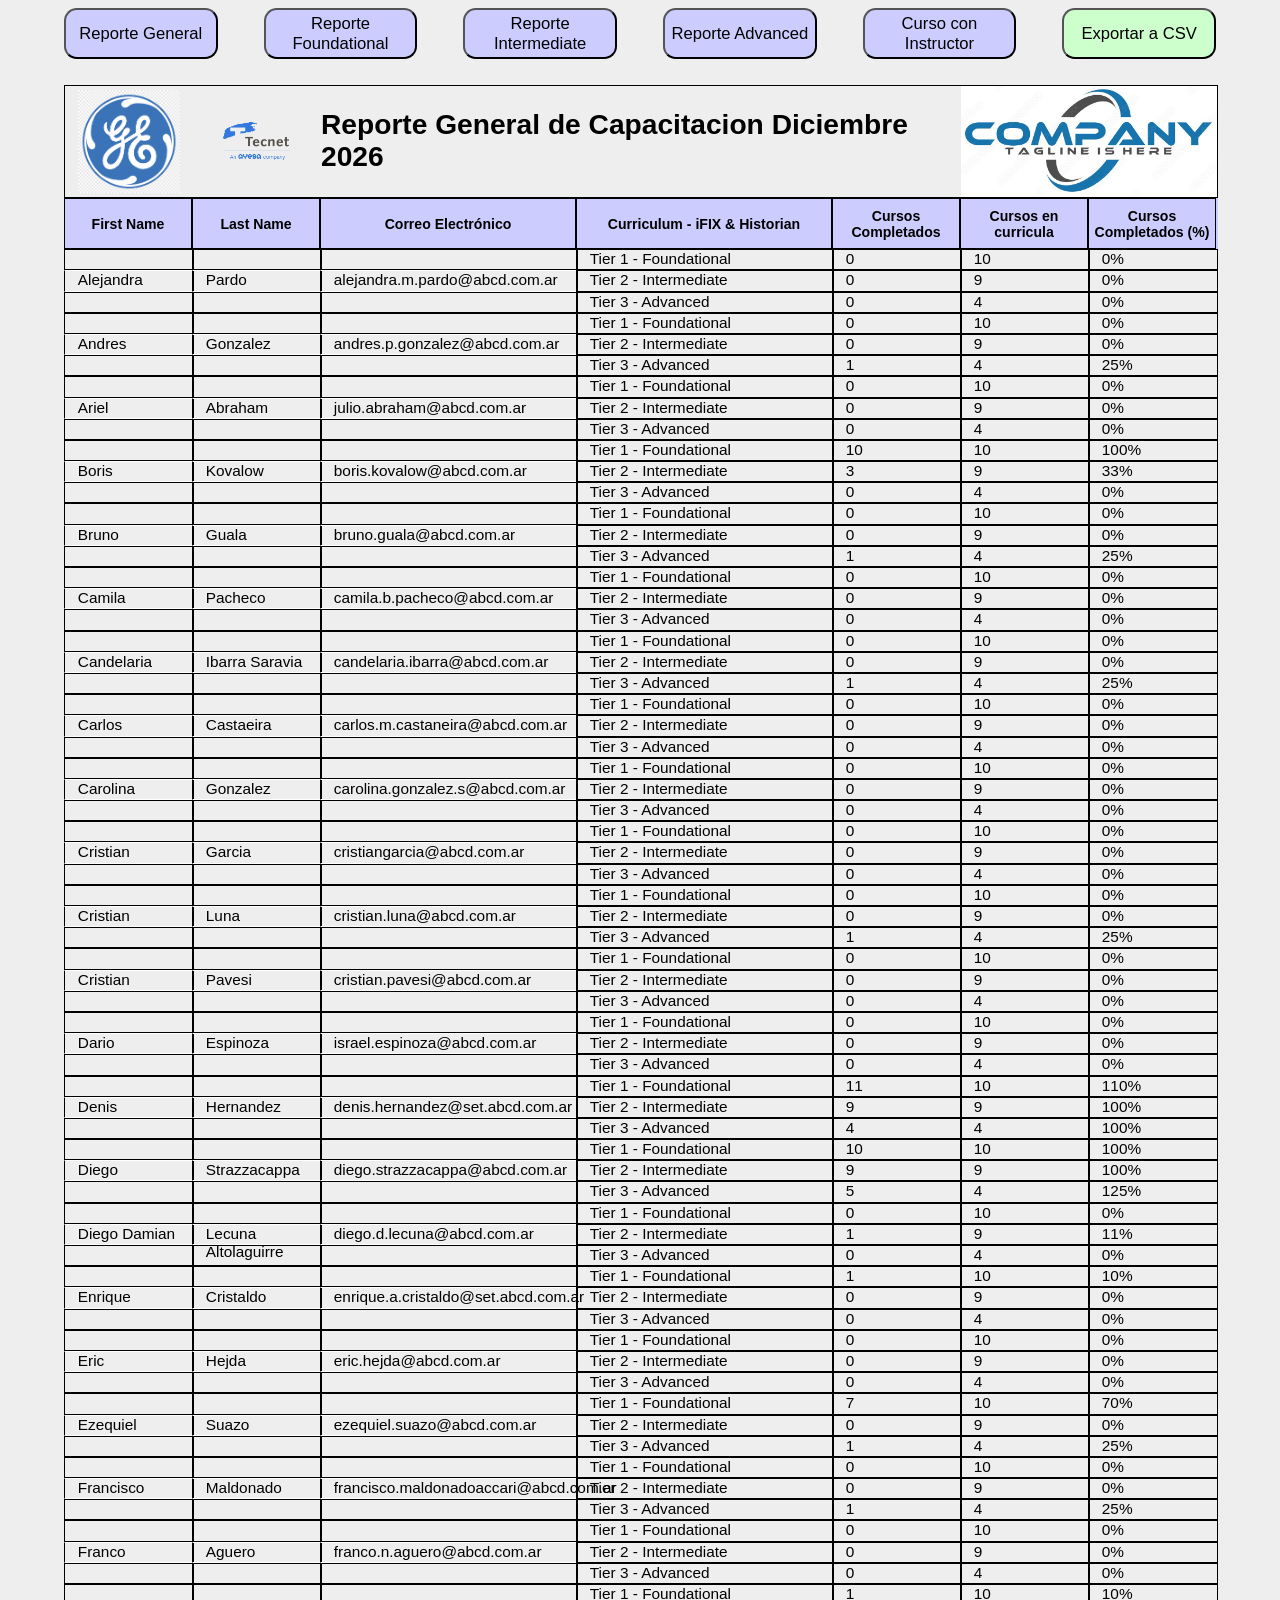
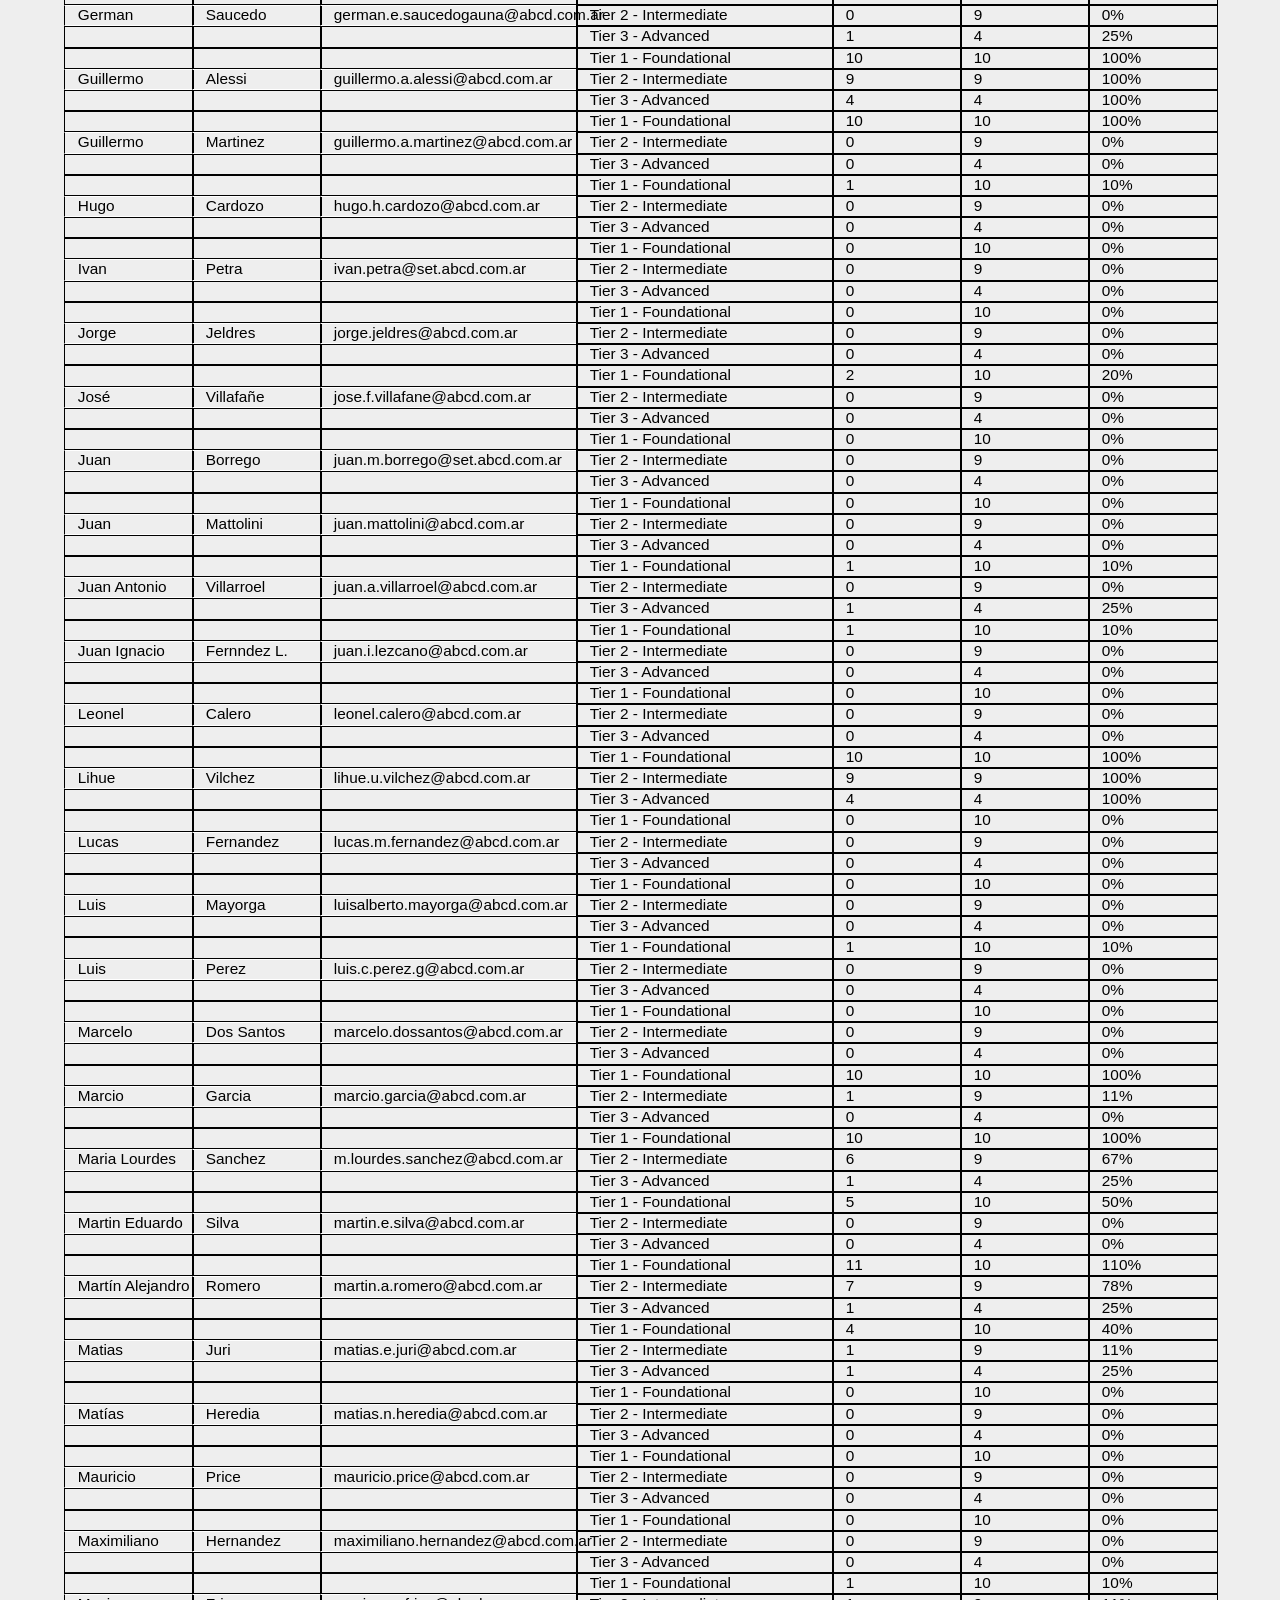
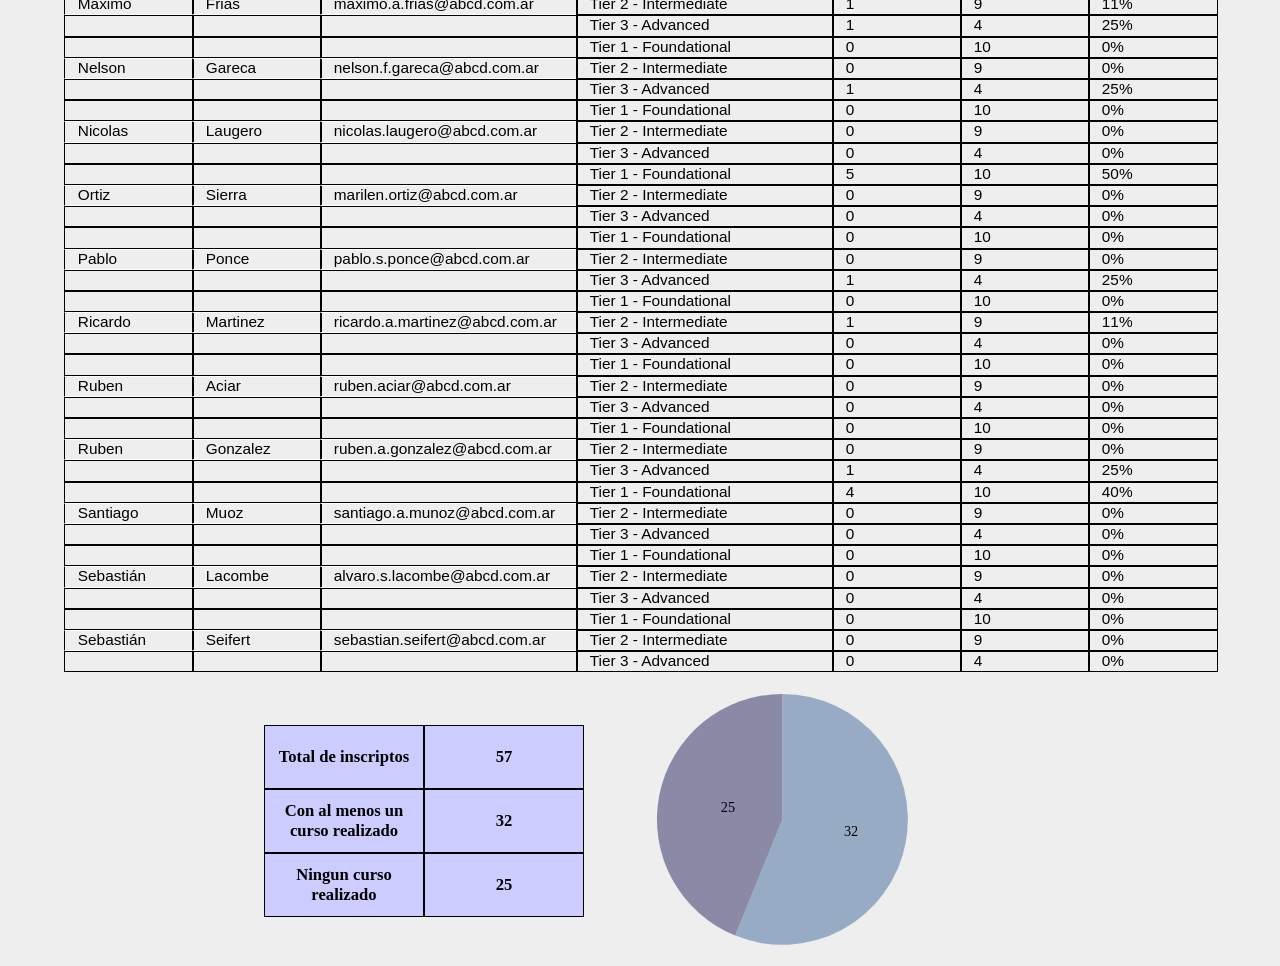
<file: index.html>
<!DOCTYPE html>
<html lang="en">
<head>
    <meta charset="UTF-8">
    <meta http-equiv="X-UA-Compatible" content="IE=edge">
    <meta name="viewport" content="width=device-width, initial-scale=1.0">
    <link rel='stylesheet' type='text/css' media='screen' href='styles.css'>

    <title>Reporte de capacitacion</title>
</head>

<body id="body">
    <div id="contenedor-botones">
        <!-- <input type="file" id="file-input"> -->
    
        <div id="buttonContainer">
            <button id="reporteGeneral" class="botonReporte">Reporte General</button>
            <button id="reporteFoundational" class="botonReporte">Reporte Foundational</button>
            <button id="reporteIntermediate" class="botonReporte">Reporte Intermediate</button>
            <button id="reporteAdvanced" class="botonReporte">Reporte Advanced</button>
            <button id="reporteInstructor" class="botonReporte">Curso con Instructor</button>
            <button id="exportarCSV" class="botonReporte botonExportarCSV">Exportar a CSV</button>
        </div>
    </div>
    

    <div id="contenedor-titulo-logos">
        <div id="fila-titulo-logos">
            <img src="img/LogoGE.png" class="logoGE" alt="Logo de GE">
            <img src="img/LogoTecnet.png" class="logoTecnet" alt="Logo de Tecnet">
            <h1>Reporte General de Capacitacion</h1>
            <img src="img/LogoGenerico.png" class="logoGenerico" alt="Logo Generico">
        </div>
        
        <div id="contenedor-nombreColumnas" class="contenedor-nombreColumnas">
            <div id="firstName" class="nombreColumnas">First Name</div>
            <div id="lastName" class="nombreColumnas">Last Name</div>
            <div id="email" class="nombreColumnas">Correo Electrónico</div>
            <div id="curriculum" class="nombreColumnas">Curriculum - iFIX & Historian</div>
            <div id="coursesCompleted1" class="nombreColumnas">Cursos Completados</div>
            <div id="coursesCurriculum" class="nombreColumnas">Cursos en curricula</div>
            <div id="coursesCompleted2" class="nombreColumnas">Cursos Completados (%)</div>

            <div id="startDate" class="oculto">Start Date</div>
            <div id="endDate" class="oculto">End Date</div>
        </div>

        <div id="contenedor-textoGenerado" class="contenedor-textoGenerado-general"></div>
    </div>

    <div id="contenedorResultados" class="oculto">
        <div id="tablaDeResultados" class="oculto">
            <div class="alinearVertical titulo3">Total de inscriptos</div>
            <div id="totalInscriptos" class="alinearAmbos titulo3"></div>
            
            <div class="alinearVertical titulo3">Con al menos un curso realizado</div>
            <div id="alMenosUnCurso" class="alinearAmbos titulo3"></div>
            
            <div class="alinearVertical titulo3">Ningun curso realizado</div>
            <div id="ningunCurso" class="alinearAmbos titulo3"></div>
       </div> 

       <div id="pieChartContainer" class="oculto"></div>
    </div>

    <div id="graficoContainer" class="oculto"></div>
        
    <script src="./d3.v7.min.js"></script>    
    <script src="./main.js"></script>
    <script src="./estadisticasGenerales.js"></script>
    <script src="./crearFilas.js"></script>
    <script src="./crearFilasILT.js"></script>
    <script src="./GraficoDeBarras.js"></script>
    <script src="./GraficoDeTorta.js"></script>
    <script src="./reporteGenerico.json"></script>
    <script src="./reporteILT.json"></script>
    <script src="./crearCSV.js"></script>
    
    
</body>
</html>
</file>
<file: styles.css>
:root {
    --ancho-tabla: 90vw;
    --ancho-uno: 10vw;
    --ancho-dos: 20vw;
    --ancho-tres: 30vw;
    --altura-uno: 1.5vw;
    --altura-dos: 4.5vw;
    --borde-panel: 1px solid black;
    --borde-blanco: 1px solid white;
    --fila-botones: repeat(5, 12vw);
    --ancho-fila-titulo-logos: repeat(2, 10vw) 50vw 20vw;
    --ancho-de-columnas: repeat(2, 10vw) 20vw 20vw repeat(3, 10vw);    
    --ancho-de-columnas-ILT: repeat(2, 10vw) 30vw 20vw repeat(2, 10vw);
    --tipografia1: sans-serif;
    --fontSize-texto-generado: 1.2vw;
    --fontSize-nombreColumnas: 1.1vw;
    --ancho-tabla-resultados: 35vw;
    --alto-fila-resultados: 15vw;
}

body {
    background-color: #eee;
    height: 100%;
}

h1 {
    font-size: 2.2vw; 
    font-family: var(--tipografia1);
}

.logoGE {
    width: 8vw;
}

.logoTecnet {
    width: 8vw;
}

.logoGenerico {
    width: 20vw;
}

#contenedor-botones {
    /* display:flex;
    flex-flow: row wrap;
    justify-content: space-between;     */
    margin: auto;
    display: grid;
    grid-template-columns: var(--fila-botones);
    width: var(--ancho-tabla);
}

#contenedor-titulo-logos {
    position: relative;
    display: grid;
    width: var(--ancho-tabla);
    margin: auto;
    grid-auto-rows: minmax(4vw, auto);
    top: 2vw;
}

#fila-titulo-logos {
    /* display:flex;
    flex-flow: row wrap;
    justify-content: space-between; */
    
    display: grid;
    grid-template-columns: var(--ancho-fila-titulo-logos);
    /* width: var(--ancho-tabla); */
    /* align-items: center;     */
    place-items: center;
    border: 1px solid black;
    font-family: var(--tipografia1);
}

.contenedor-nombreColumnas {
    display: grid;
    text-align: center;
    font-family: var(--tipografia1);
    grid-template-columns: var(--ancho-de-columnas);
    background-color: #ccf;
}

.contenedor-nombreColumnas-ILT {
    display: grid;
    text-align: center;
    font-family: var(--tipografia1);
    grid-template-columns: var(--ancho-de-columnas-ILT);
    background-color: #ccf;
}

.nombreColumnas {
    display: grid;
    place-items: center;   
    font-size: var(--fontSize-nombreColumnas);
    font-weight: bold;
    border: 1px solid black;    
}

.contenedor-textoGenerado-general {
    display: grid;
    grid-template-columns: var(--ancho-de-columnas);
}

.contenedor-textoGenerado-ILT {
    display: grid;
    grid-template-columns: var(--ancho-de-columnas-ILT);
}

.panelConBorde {
    border: var(--borde-panel);
}

.bordeSupInfBlanco {
    border-top: var(--borde-blanco);
    border-bottom: var(--borde-blanco);
}

.alturaBaja {
    height: var(--altura-uno);
}

.alturaAlta {
    height: var(--altura-dos);
}

.anchoUno {
    width: var(--ancho-uno);
}

.anchoDos {
    width: var(--ancho-dos);
}

.anchoTres {
    width: var(--ancho-tres);
}

.textoGenerado {
    display: grid;
    font-size: var(--fontSize-texto-generado);
    font-family: var(--tipografia1);
    /* margin-bottom: 0.3vw; */
    margin-left: 1vw;
}

.oculto {
    visibility: hidden;
    display: none;
}

.invisible {
    visibility: hidden;
}

#tablaDeResultados {
    display: grid;
    position: relative;
    grid-template-columns: 50% 50%;
    grid-template-rows: repeat(3, 5vw);
    background-color: #ccf;
    width: var(--ancho-tabla-resultados);
    height: var(--alto-fila-resultados);
}

.alinearVertical {
    position: relative;
    display: grid;
    text-align: center; 
    align-content: center;
}

.alinearAmbos {
    display: grid;
    place-items: center;
}

.titulo3 {
    font-size: 1.3vw;
    font-weight: bold;
    border: 1px solid black;
}

#buttonContainer {
    position: relative;
    display:flex;
    flex-flow: row;
    justify-content: space-between;
    width: var(--ancho-tabla);
    /* width: 70vw; */
}

.botonReporte {
    background-color: #ccf;
    font-size: 1.3vw;
    height: 4vw;
    width: 12vw;
    border-top-right-radius: 1vw;   
    border-top-left-radius: 1vw;
    border-bottom-right-radius: 1vw;
    border-bottom-left-radius: 1vw;
}

.botonReporte:hover {
    background-color: #77f;
}

.botonExportarCSV {
    background-color: #cfc;
}

.botonExportarCSV:hover {
    background-color: #7f7; 
}

.graficoContainer {
    width: 90%;
    margin-left: 5vw;
    margin-top: 3vw;
}

.contenedorResultados {
    display:flex;
    flex-flow: row;
    justify-content: space-between;
    align-items: center;
    gap: 5vw;
    width: 60vw;
    margin-left: 20vw; 
    margin-top: 3vw;
}

.pieChartContainer {
    /* margin-top: 3vw;
    margin-bottom: 3vw; */
    width: 70%;
}

.bar:hover {
    fill: blue;
}

.xAxis, .yAxis {
    font-size: 1vw;
}
</file>
